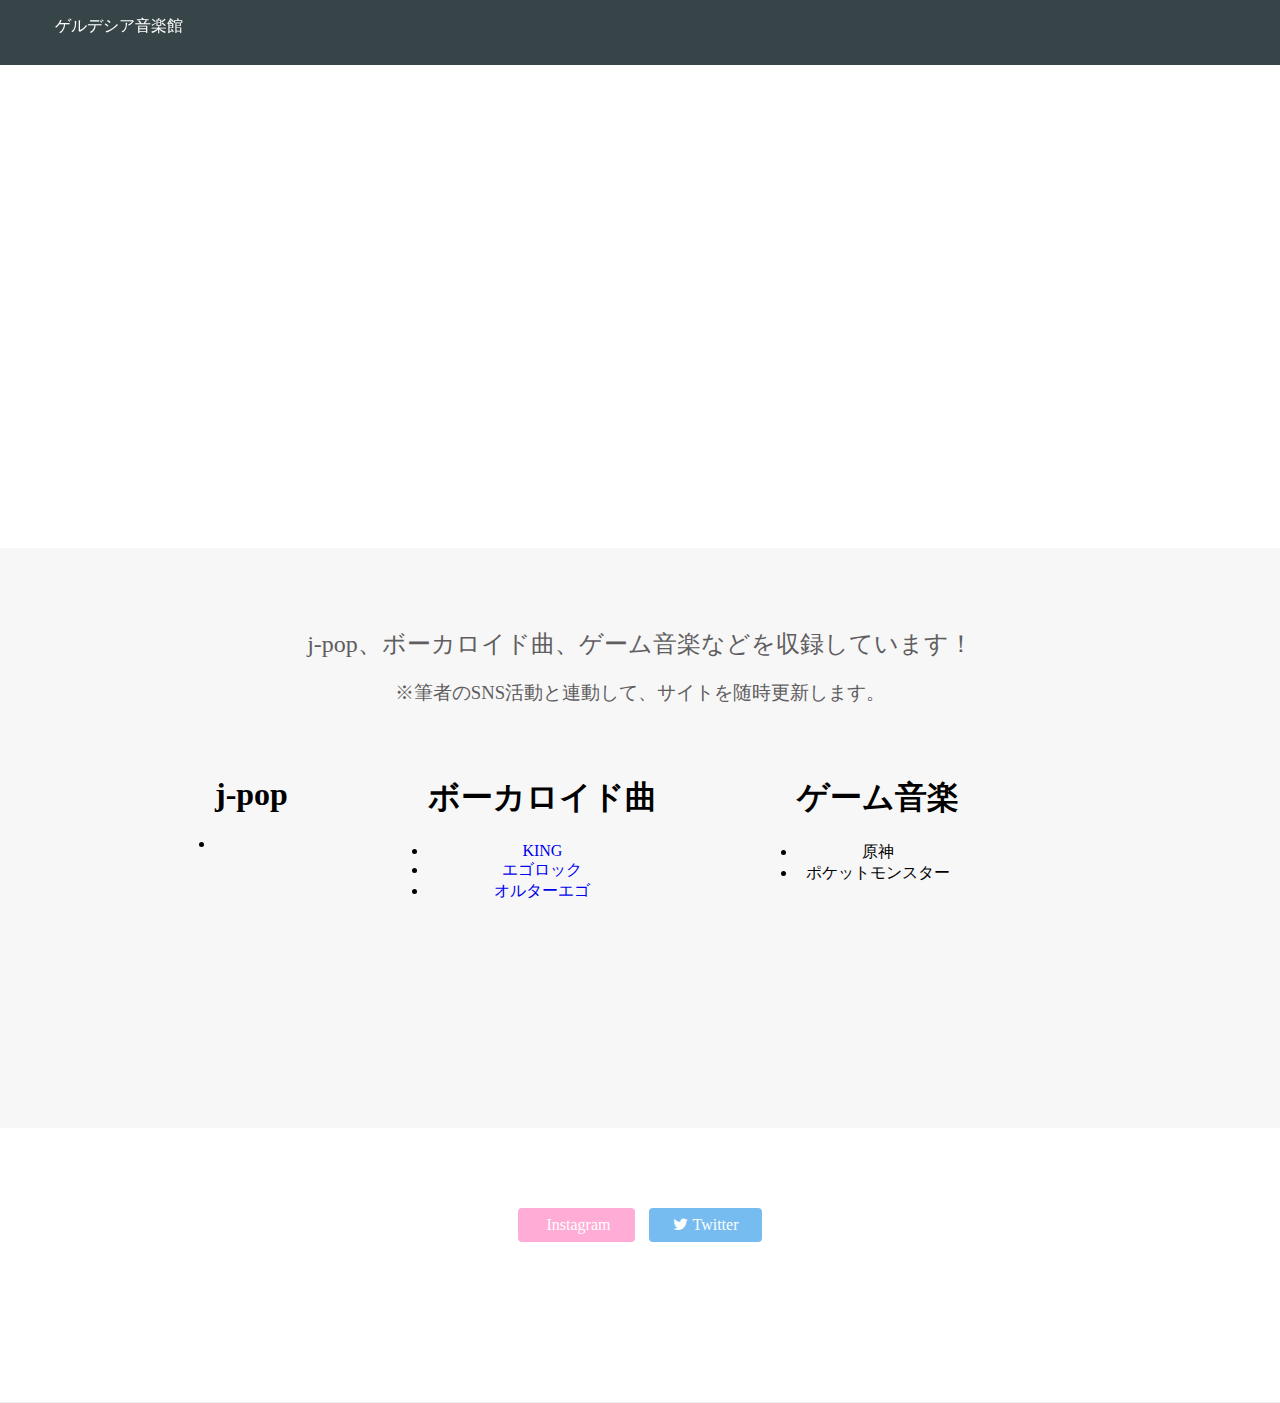
<file: index.html>
<!DOCTYPE html>
<html>
  <head>
    <meta charset="utf-8">
    <title>ゲルデシア楽譜館</title>
    <link rel="stylesheet" href="https://maxcdn.bootstrapcdn.com/font-awesome/4.3.0/css/font-awesome.min.css">
    <link rel="stylesheet" href="stylesheet.css">
  </head>
  <body>
    <header>
      <div class="container">
        <div class="header-left">
          <p>ゲルデシア音楽館</p>
        </div>
      </div>
    </header>
    <div class="top-wrapper">
      <div class="container">
        <h1>PLAY THE PIANO.</h1>
        <h1>PLAY THE NEW MUSIC.</h1>
        <p>ゲルデシア楽譜館は様々なジャンルのピアノ譜を無料で閲覧・ダウンロードできるサービスです。</p>
        <p>初心者から上級者までそれぞれのレベルに合わせた楽譜を提供しています。</p>
      </div>
    </div>


    <div class="lesson-wrapper">
        <div class="heading">
          <h2>j-pop、ボーカロイド曲、ゲーム音楽などを収録しています！</h2>
          <h3>※筆者のSNS活動と連動して、サイトを随時更新します。</h3>
        </div>

        <div class="lesson-jpop">
       <ul>
         <h1>j-pop</h1>
         <li></li>
       </ul>

        </div>
        <div class="lesson-vocalo">
        <ul>
          <h1>ボーカロイド曲</h1>
          <li><a href="KING 楽譜 PDF.pdf">KING</a></li>
          <a href=""></a>
          <li><a href="エゴロック楽譜 PDF.pdf">エゴロック</a></li>
          <li><a href="#">オルターエゴ</a></li>
        </ul>
         </div>

        <div class="lesson-game">
          <ul>
            <h1>ゲーム音楽</h1>
            <li>原神</li>
            <li>ポケットモンスター</li>
          </ul>
        </div>

      </div>




    </div>


    <div class="message-wrapper">
      <div class="container">
        <div class="heading">
          <div class="btn-wrapper">
            <a href="https://www.instagram.com/geldecia/?hl=ja" class="btn Instagram"><span class="fa fa-Instagram"></span>Instagram</a>
            <a href="https://twitter.com/Geldecia" class="btn twitter"><span class="fa fa-twitter"></span>Twitter</a>
          </div>
      </div>
    </div>


    <footer>
      <div class="container">
      </div>
    </footer>
  </body>
</html>
</file>
<file: stylesheet.css>
body {
  margin: 0;
  font-family: "Hiragino Kaku Gothic ProN";
}

a {
  text-decoration: none;
}

.container {
  width: 1170px;
  padding: 0 15px;
  margin: 0 auto;
}

.top-wrapper {
  padding: 180px 0 100px 0;
  background-image: url(https://thumb.photo-ac.com/1a/1ab5d0ff523bb92e56c9de62f04a3013_t.jpeg);
  background-size: cover;
  color: white;
  text-align: center;
}

.top-wrapper h1 {
  opacity: 1;
  font-size: 45px;
  letter-spacing: 5px;
}

.top-wrapper p {
  opacity: 1;
}

.btn-wrapper {
  margin: 20px 0;
}

.btn-wrapper p {
  margin: 10px 0;
}

.Instagram {
  background-color: #FF99CC	;
  margin-right: 10px;
}

.twitter {
  background-color: #55acee;
}

.btn {
  padding: 8px 24px;
  color: white;
  display: inline-block;
  opacity: 0.8;
  border-radius: 4px;
}

.btn:hover {
  opacity: 1;
}

.fa {
  margin-right: 5px;
}

header {
  height: 65px;
  width: 100%;
  background-color: rgba(34, 49, 52, 0.9);
  /* positionプロパティをfixedに、topを0に指定してください */
  position:fixed;
  top:0;

  /* z-indexを10に指定してください */
  z-index:10;
}

.logo {
  width: 124px;
  margin-top: 20px;
}

.header-left {
  float: left;
  color:white;
}



.header-right:hover {
  background-color: rgba(255, 255, 255, 0.5);
}

.header-right a {
  line-height: 65px;
  padding: 0 25px;
  color: white;
  display: block;
}

.lesson-wrapper {
  height: 500px;
  padding-bottom: 80px;
  background-color: #f7f7f7;
  text-align: center;
}

.heading {
  padding-top: 60px;
  padding-bottom: 30px;
  color: #5f5d60;
}

.heading h2 {
  font-weight: normal;
}

.lesson-jpop{
  float:left;
  padding-right:100px;
  padding-left: 175px;
}

.lesson-vocalo{
  float:left;
  padding-right:100px;
}

.lesson-game{
  float:left;
}

.txt-contents {
  width: 80%;
  display: inline-block;
  margin-top: 20px;
  font-size: 12px;
  color: #b3aeb5;
}

.heading h3 {
  font-weight: normal;
}

.message-wrapper {
  border-bottom: 1px solid #eee;
  padding-bottom: 80px;
  text-align: center;
}

.message {
  padding: 15px 40px;
  background-color: #5dca88;
  cursor: pointer;
  box-shadow: 0 7px #1a7940;
}

.message:active {
  position: relative;
  top: 7px;
  box-shadow: none;
}



footer {
  padding-top: 30px;
}
</file>
